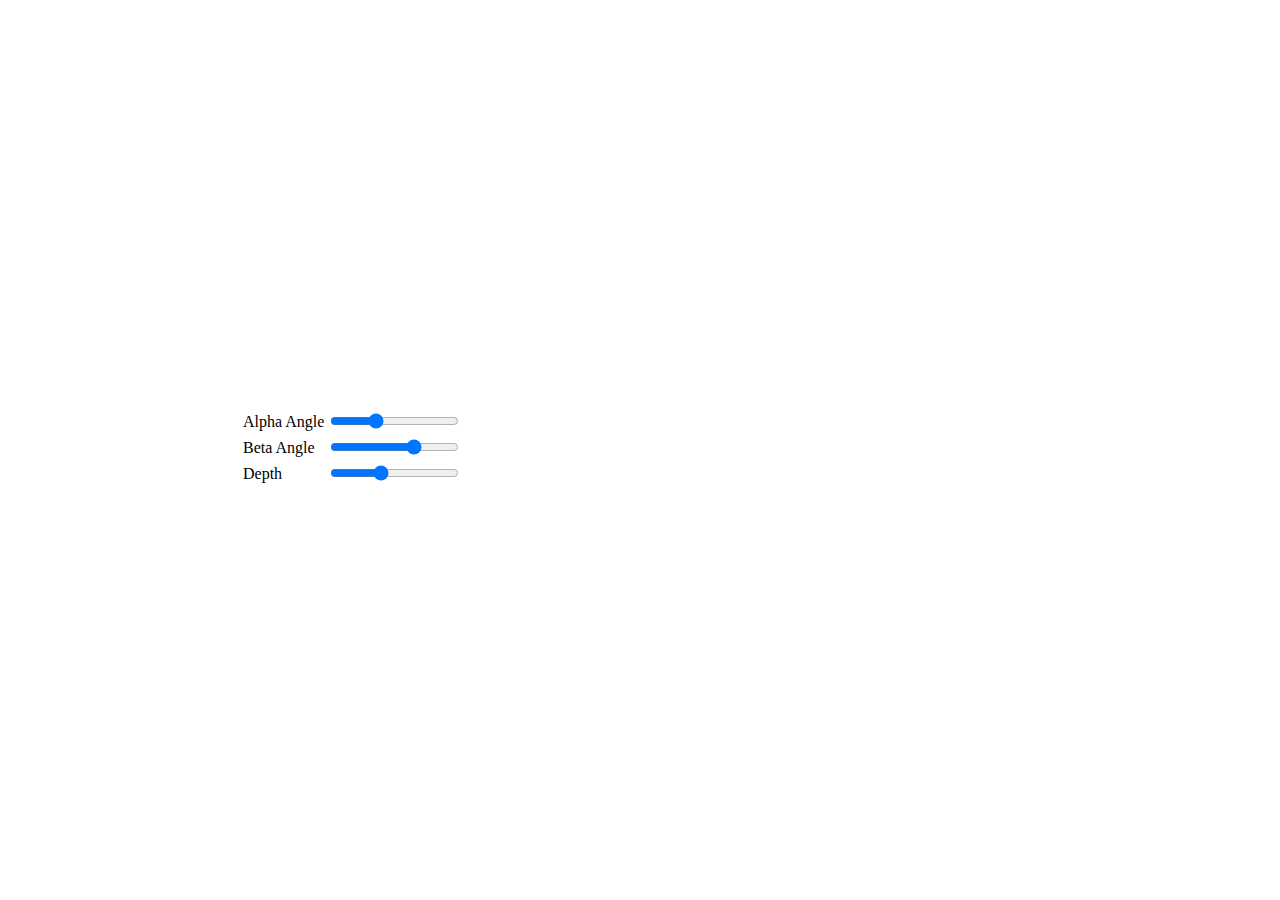
<file: erp/src/main/webapp/framework/easyui-insdep/plugin/Highcharts-5.0.0/examples/3d-column-interactive/index.htm>
<!DOCTYPE HTML>
<html>
	<head>
		<meta http-equiv="Content-Type" content="text/html; charset=utf-8">
		<title>Highcharts Example</title>

		<script type="text/javascript" src="http://cdn.hcharts.cn/jquery/jquery-1.8.3.min.js"></script>
		<style type="text/css">
#container, #sliders {
    min-width: 310px; 
    max-width: 800px;
    margin: 0 auto;
}
#container {
    height: 400px; 
}
		</style>
		<script type="text/javascript">
$(function () {
    // Set up the chart
    var chart = new Highcharts.Chart({
        chart: {
            renderTo: 'container',
            type: 'column',
            options3d: {
                enabled: true,
                alpha: 15,
                beta: 15,
                depth: 50,
                viewDistance: 25
            }
        },
        title: {
            text: 'Chart rotation demo'
        },
        subtitle: {
            text: 'Test options by dragging the sliders below'
        },
        plotOptions: {
            column: {
                depth: 25
            }
        },
        series: [{
            data: [29.9, 71.5, 106.4, 129.2, 144.0, 176.0, 135.6, 148.5, 216.4, 194.1, 95.6, 54.4]
        }]
    });

    function showValues() {
        $('#alpha-value').html(chart.options.chart.options3d.alpha);
        $('#beta-value').html(chart.options.chart.options3d.beta);
        $('#depth-value').html(chart.options.chart.options3d.depth);
    }

    // Activate the sliders
    $('#sliders input').on('input change', function () {
        chart.options.chart.options3d[this.id] = this.value;
        showValues();
        chart.redraw(false);
    });

    showValues();
});
		</script>
	</head>
	<body>
<script src="http://cdn.hcharts.cn/highcharts/highcharts.js"></script>
<script src="http://cdn.hcharts.cn/highcharts/highcharts-3d.js"></script>
<script src="http://cdn.hcharts.cn/highcharts/modules/exporting.js"></script>

<div id="container"></div>
<div id="sliders">
    <table>
        <tr>
        	<td>Alpha Angle</td>
        	<td><input id="alpha" type="range" min="0" max="45" value="15"/> <span id="alpha-value" class="value"></span></td>
        </tr>
        <tr>
        	<td>Beta Angle</td>
        	<td><input id="beta" type="range" min="-45" max="45" value="15"/> <span id="beta-value" class="value"></span></td>
        </tr>
        <tr>
        	<td>Depth</td>
        	<td><input id="depth" type="range" min="20" max="100" value="50"/> <span id="depth-value" class="value"></span></td>
        </tr>
    </table>
</div>
	</body>
</html>
</file>
